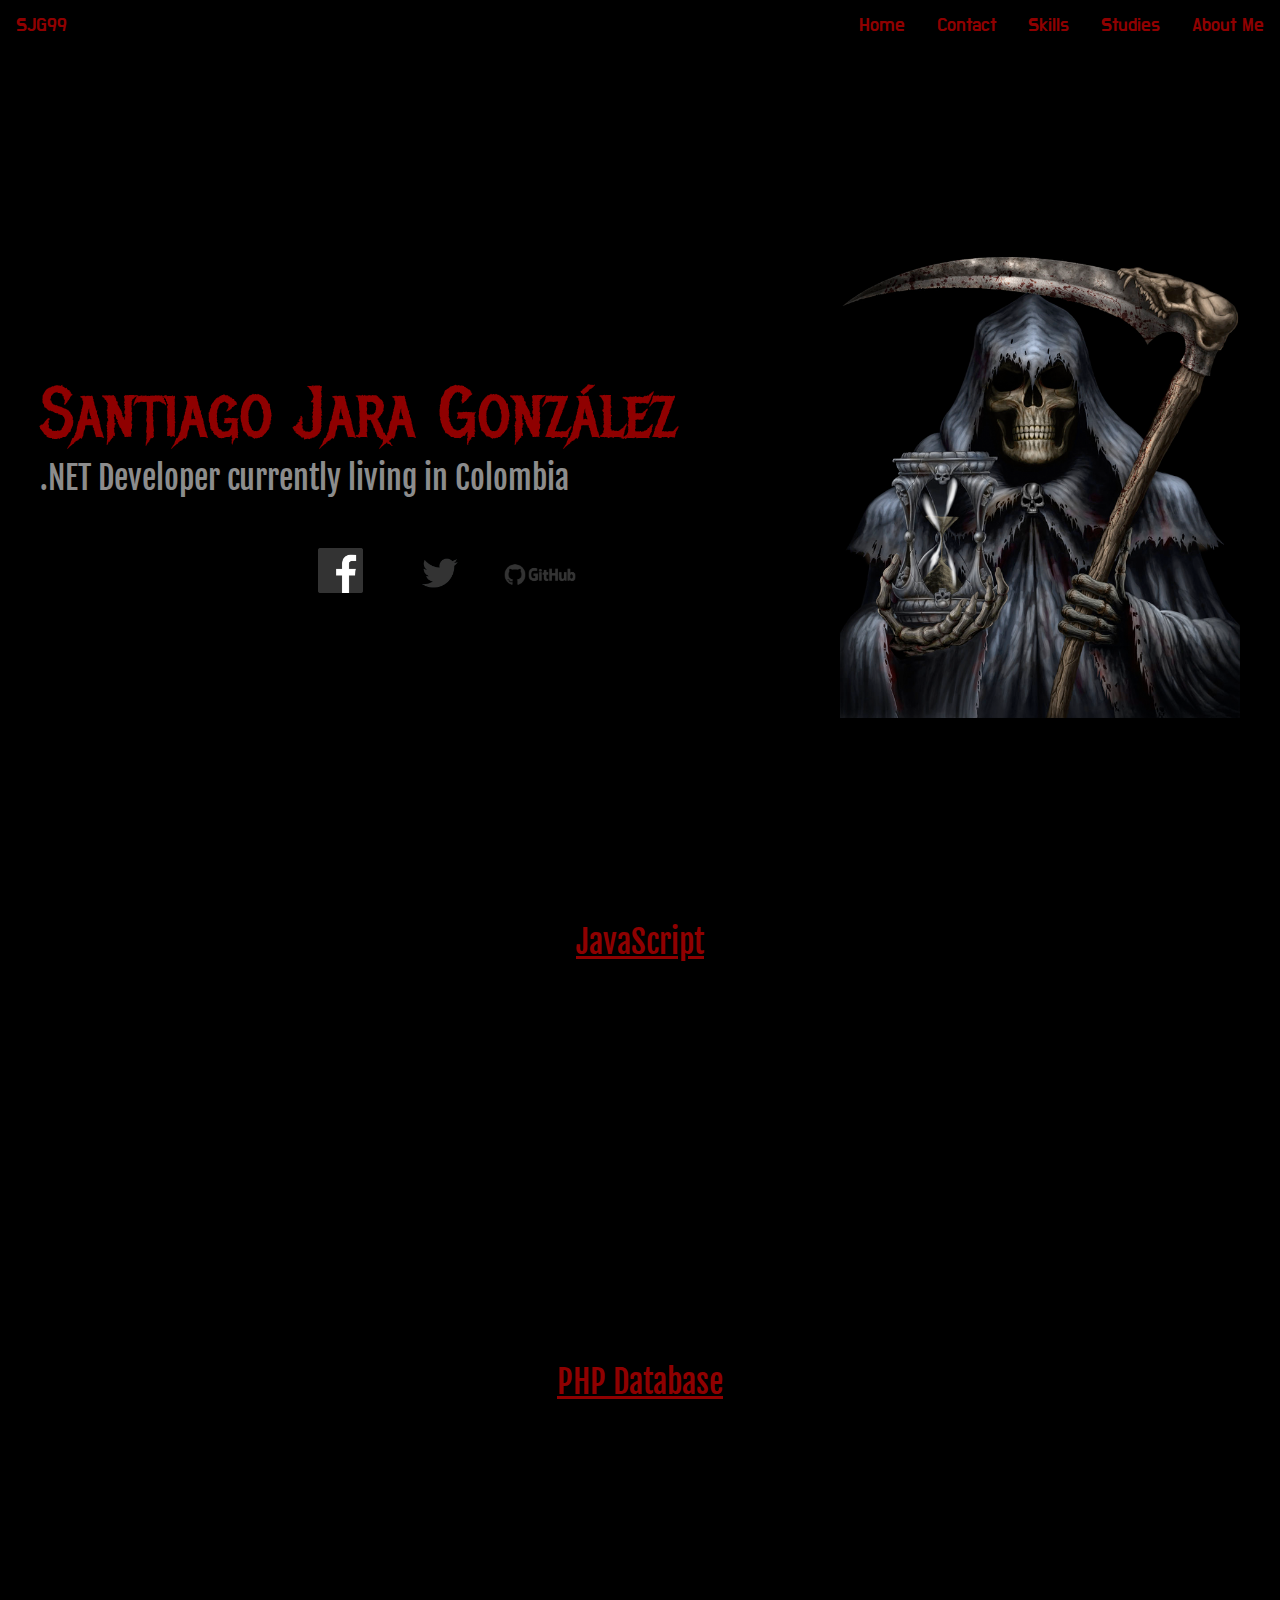
<file: index.html>
<!DOCTYPE html>
<html lang="en">

<head>
    <meta charset="UTF-8">
    <meta name="viewport" content="width=device-width, initial-scale=1.0">
    <meta http-equiv="X-UA-Compatible" content="ie=edge">
    <link rel="stylesheet" href="CSS/main.css">
    <link href="https://fonts.googleapis.com/css?family=Do+Hyeon|Fjalla+One|Metal+Mania" rel="stylesheet">
    <title>SJG99</title>
</head>

<body>
    <header>
        <nav>
            <ul class="NavTitle">
                <li><a>SJG99</a></li>
            </ul>
            <ul class="NavOptions">
                <li><a>About Me</a></li>
                <li><a>Studies</a></li>
                <li><a>Skills</a></li>
                <li><a>Contact</a></li>
                <li><a>Home</a></li>                                       
            </ul>            
        </nav>
    </header>
    <section class="Start">
        <div class="SText">
            <div class="STitle">Santiago Jara González</div>
            <div class="SDescription">.NET Developer currently living in Colombia</div>
            <div class="SSocialMedia">
                <div class="SMCard"><img src="Media/fb.png" width="45%"></div>
                <div class="SMCard"><img src="Media/twt.png" width="50%"></div>
                <div class="SMCard"><img src="Media/git.png" width="100%"></div>
            </div>
        </div>
        <div class="SImg">
            <img src="Media/photo.png" width="100%">
        </div>
        
    </section>    
    <section class="Links">    
        <a class="ND" href="JavaScript.html">JavaScript</a>
    </section>
    <section class="Links">
        <a class="ND" href="Database.php">PHP Database</a>    
    </section>    
</body>

</html>
</file>
<file: CSS/main.css>
* {
    box-sizing: border-box;
    margin: 0;
}
body {
    background-color: #000000;
}
nav{
    background-color: #000000;
    height: 52px;
    position: sticky;
}
nav ul {    
    list-style-type: none;
    margin: 0;
    padding: 0;   
}
nav ul.NavTitle li{
    float: left;
}
nav ul.NavOptions li{
    float: right;
}
nav ul li a{
    display: block;    
    text-align: center;
    padding: 14px 16px;
    font-family: 'Do Hyeon', sans-serif;
    font-size: 1.2em;
    color: #8f0000;
    text-decoration: none;
}
nav ul.NavOptions li a:hover{
    background-color: #333333;
}
.Start{
    padding-top: 200px;
    display: flex;
    flex-direction: row;
    flex-wrap: wrap;
    justify-content: center;    
}
.SText{
    width: 800px;
    display: flex;
    flex-direction: column;   
    justify-content: center;    
}
.STitle {
    color: #8f0000;
    font-size: 4.5em;
    font-family: 'Metal Mania', cursive;
}
.SDescription{
    color: #8c8c8c;
    font-size: 2em;
    margin-bottom: 50px;
    font-family: 'Fjalla One', sans-serif;
}
.SSocialMedia{
    display: flex;
    flex-direction: row;
    flex-wrap: wrap;
    justify-content: center;       
}
.SMCard{
    width: 100px; 
    text-align: center;   
}
.SImg{
    width: 400px;
}

.JS{
    padding-top: 200px;
    display: flex;
    flex-direction: row;
    flex-wrap: wrap;    
    justify-content: center;  
    color: #8c8c8c;
    font-size: 2em;    
    font-family: 'Fjalla One', sans-serif;
}
.Links{
    padding-top: 200px;
    display: flex;
    flex-direction: row;
    flex-wrap: wrap;    
    justify-content: center;
    padding-bottom: 200px;
}
.ND{
    color: #8f0000;
    font-size: 2em;    
    font-family: 'Fjalla One', sans-serif;
    text-decoration: underline;
}
.TSel{
    padding-top: 200px;
    display: flex;
    flex-direction: row;
    flex-wrap: wrap;    
    justify-content: center;
    font-size: 1.5em;    
    font-family: 'Fjalla One', sans-serif;
    color: #8c8c8c;
}
.TSel h1{
    font-size: 2em;    
    font-family: 'Fjalla One', sans-serif;
    color: #333333;
}
.FIns{
    padding-top: 200px;
    display: flex;
    flex-direction: row;
    flex-wrap: wrap;    
    justify-content: center; 
    font-size: 1.5em;    
    font-family: 'Fjalla One', sans-serif;
    color: #8c8c8c;    
}
.FIns h1{
    font-size: 2em;    
    font-family: 'Fjalla One', sans-serif;
    color: #333333;
}
.FIns button{
    margin-top: 20px;
    padding: 10px 20px 10px 20px;
    background-color: #333333;
    font-size: 0.8em;    
    font-family: 'Fjalla One', sans-serif;
    color: #8c8c8c;
    border: none;
}
.FIns input{
    margin-top: 10px;
    margin-left: 5px;
    border-radius: 2px;
    font-size: 0.8em;    
    font-family: 'Fjalla One', sans-serif;
}
</file>
